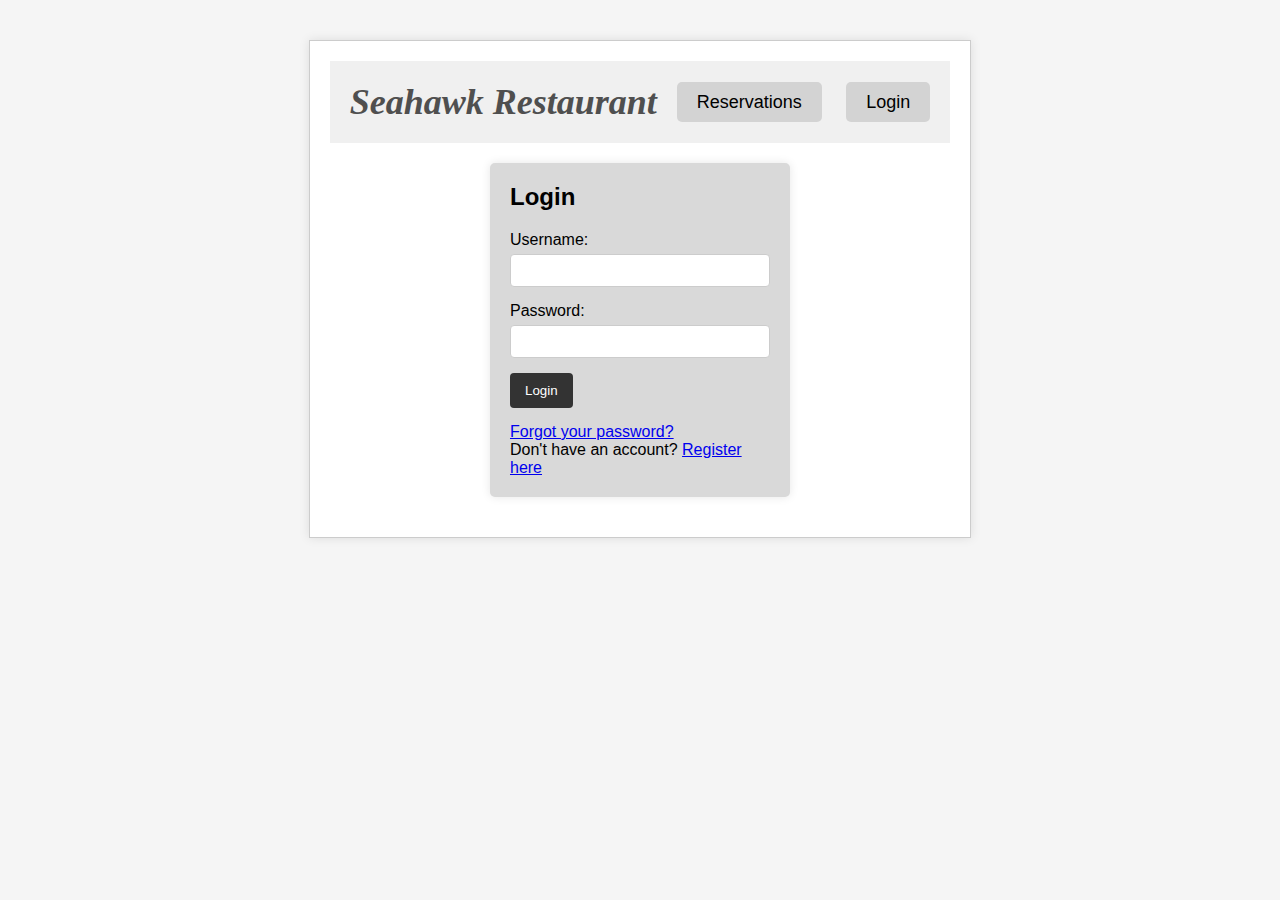
<file: pages/LoginComponent/LoginPage.html>
<!DOCTYPE html>
<html lang="en">
<head>
    <meta charset="UTF-8">
    <meta name="viewport" content="width=device-width, initial-scale=1.0">
    <title>Seahawk Restaurant - Login</title>
    <link rel="stylesheet" href="../../styles/styles.css">
    <link rel="stylesheet" href="../../styles/LoginPage.css">

</head>
<body>
    <main class="main">
        <div class="container">
            <header>
                <h1>Seahawk Restaurant</h1>
                <nav>
                    <a href="../ReservationComponent/ReservationPage.html">Reservations</a>
                    <a href="../LoginComponent/LoginPage.html">Login</a>
                </nav>
            </header>

            <section class="login">
                <h2>Login</h2>
                <form action="your-login-endpoint" method="POST">
                    <div class="form-group">
                        <label for="username">Username:</label>
                        <input type="text" id="username" name="username" required>
                    </div>
                    <div class="form-group">
                        <label for="password">Password:</label>
                        <input type="password" id="password" name="password" required>
                    </div>
                    <button type="submit">Login</button>
                </form>
                <div class="links">
                    <a href="#">Forgot your password?</a>
                    <p>Don't have an account? <a href="./RegisterPage.html">Register here</a></p>
                </div>
            </section>
        </div>
    </main>
</body>
</html>
</file>
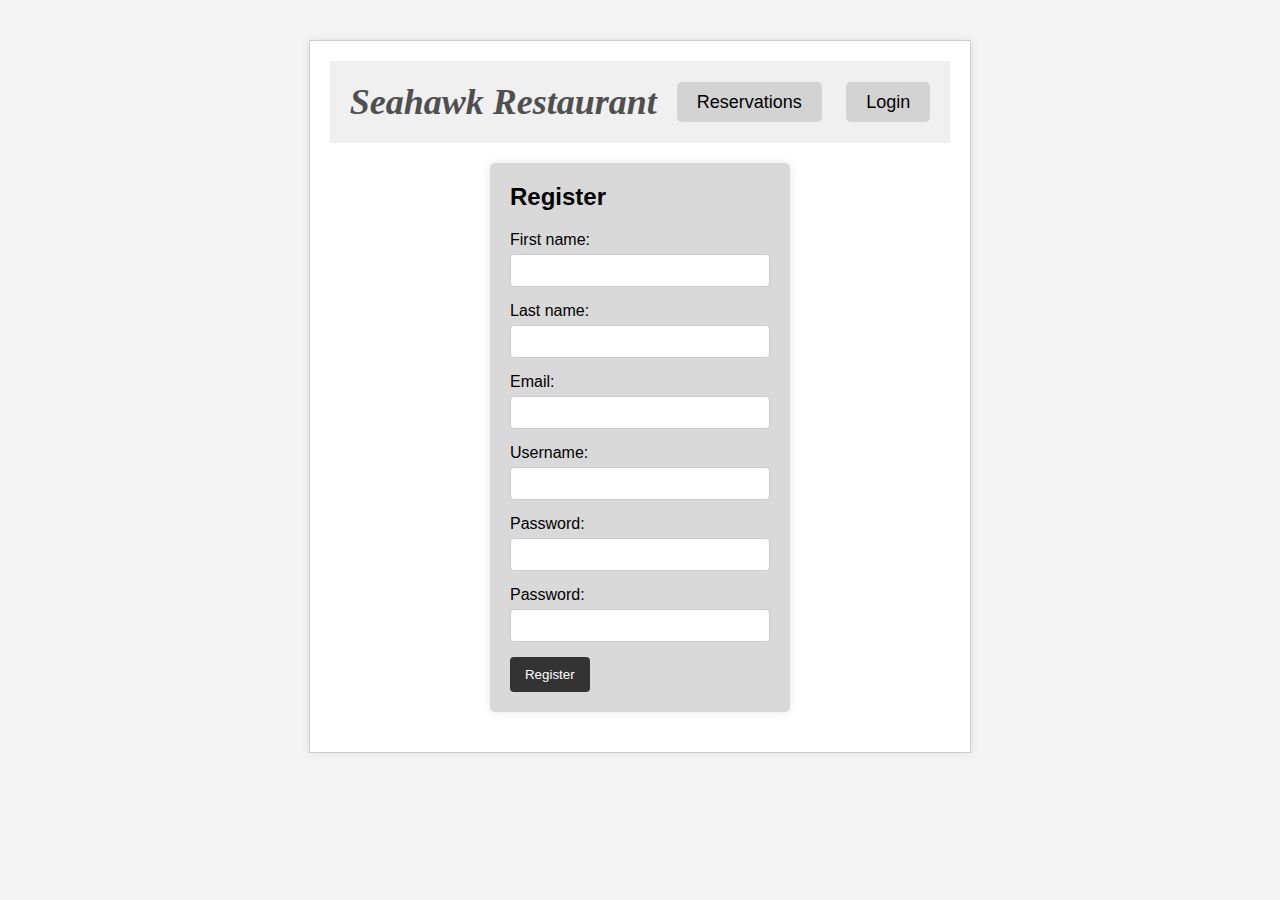
<file: pages/LoginComponent/RegisterPage.html>
<!DOCTYPE html>
<html lang="en">
<head>
    <meta charset="UTF-8">
    <meta name="viewport" content="width=device-width, initial-scale=1.0">
    <title>Seahawk Restaurant - Login</title>
    <link rel="stylesheet" href="../../styles/styles.css">
    <link rel="stylesheet" href="../../styles/RegisterPage.css">

</head>
<body>
    <main class="main">
        <div class="container">
            <header>
                <h1>Seahawk Restaurant</h1>
                <nav>
                    <a href="../ReservationComponent/ReservationPage.html">Reservations</a>
                    <a href="../LoginComponent/LoginPage.html">Login</a>
                </nav>
            </header>

            <section class="registration">
                <h2>Register</h2>
                <form action="your-registration-endpoint" method="POST">
                    <div class="form-group">
                        <label for="firstname">First name:</label>
                        <input type="text" id="firstname" name="firstname" required>
                    </div>
                    <div class="form-group">
                        <label for="lastname">Last name:</label>
                        <input type="text" id="lastname" name="lastname" required>
                    </div>
                    <div class="form-group">
                        <label for="email">Email:</label>
                        <input type="email" id="email" name="email" required>
                    </div>
                    <div class="form-group">
                        <label for="username">Username:</label>
                        <input type="text" id="username" name="username" required>
                    </div>
                    <div class="form-group">
                        <label for="password">Password:</label>
                        <input type="password" id="password" name="password" required>
                    </div>
                    <div class="form-group">
                        <label for="repassword">Password:</label>
                        <input type="repassword" id="repassword" name="repassword" required>
                    </div>
                    <button type="submit">Register</button>
                </form>
            </section>
        </div>
    </main>
</body>
</html>
</file>
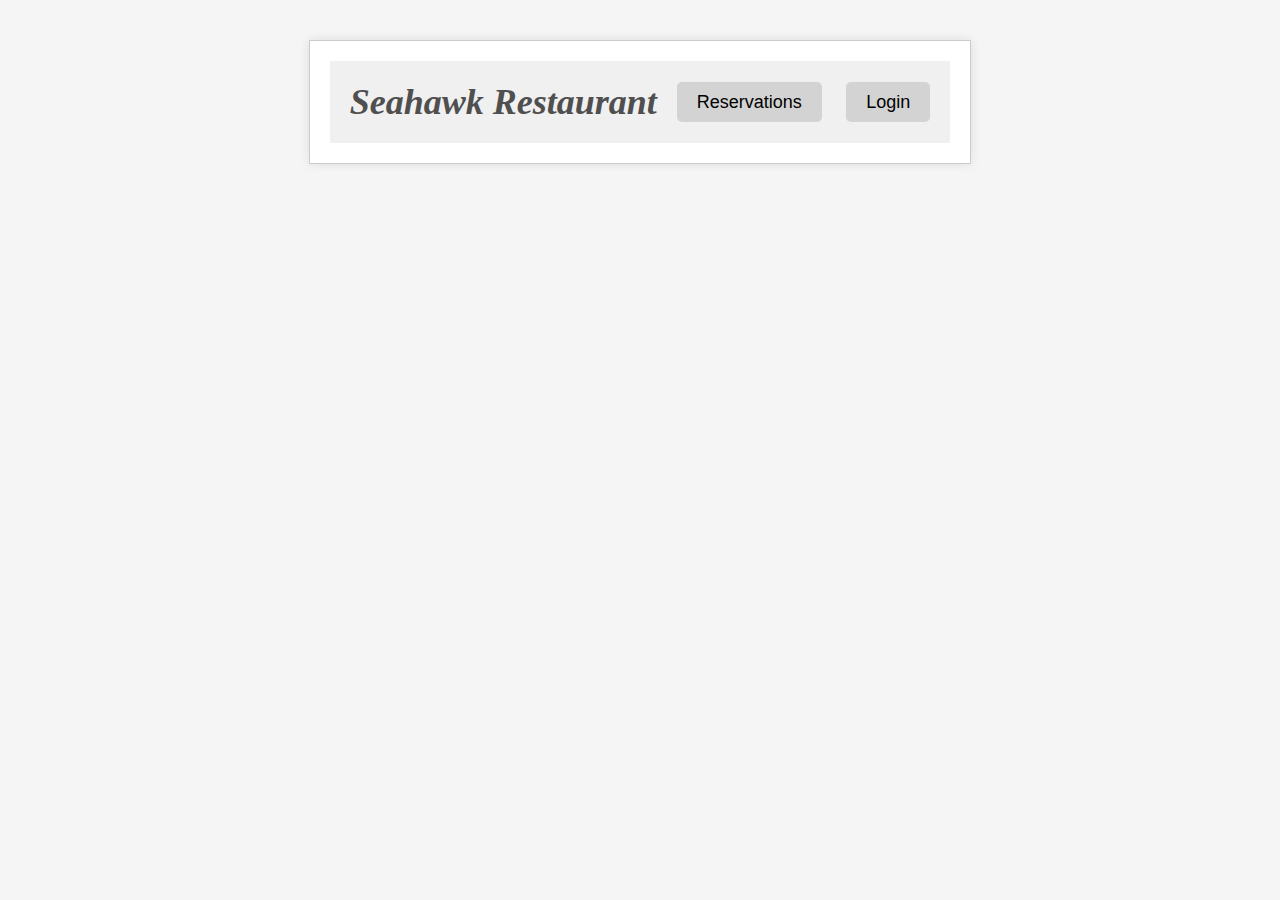
<file: pages/ReservationComponent/ReservationPage.html>
<!DOCTYPE html>
<html lang="en">
<head>
    <meta charset="UTF-8">
    <meta name="viewport" content="width=device-width, initial-scale=1.0">
    <title>Seahawk Restaurant</title>
    <link rel="stylesheet" href="../../styles/styles.css">
</head>
<body>
    <main class="main">
        <div class="container">
            <header>
                <h1>Seahawk Restaurant</h1>
                <nav>
                    <a href="../ReservationComponent/ReservationPage.html">Reservations</a>
                    <a href="../LoginComponent/LoginPage.html">Login</a>
                </nav>
            </header>
</file>
<file: styles/styles.css>
* {
    margin: 0;
    padding: 0;
    box-sizing: border-box;
}

body {
    font-family: Arial, sans-serif;
    background-color: #f5f5f5;
}

.container {
    max-width: 1200px;
    margin: 0 auto;
    padding: 20px;
    background-color: #ffffff;
    border: 1px solid #ccc;
    box-shadow: 0 0 10px rgba(0, 0, 0, 0.1);
}

header {
    display: flex;
    justify-content: space-between;
    align-items: center;
    padding: 20px;
    background-color: #f0f0f0;
}

header h1 {
    font-family: 'Times New Roman', serif;
    font-size: 36px;
    font-style: italic;
    color: #4f4f4f;
}

nav a {
    margin-left: 20px;
    padding: 10px 20px;
    background-color: #d3d3d3;
    color: #000;
    text-decoration: none;
    border-radius: 5px;
    font-size: 18px;
}

nav a:hover {
    background-color: #a9a9a9;
}

main {
    display: flex;
    justify-content: space-between;
    align-items: center;
    margin-top: 40px;
}

.welcome {
    max-width: 60%;
}

.welcome p {
    font-size: 18px;
    line-height: 1.6;
    color: #333;
}

.image img {
    max-width: 100%;
    height: auto;
    border-radius: 8px;
}
</file>
<file: styles/LoginPage.css>
/* Login Section Styles */
.login {
    background: #D9D9D9;
    padding: 20px;
    border-radius: 5px;
    box-shadow: 0 0 10px rgba(0, 0, 0, 0.1);
    margin: 20px auto;
    width: 300px;
    text-align: left;
}

.login h2 {
    margin-bottom: 20px;
}

.form-group {
    margin-bottom: 15px;
}

.form-group label {
    display: block;
    margin-bottom: 5px;
}

.form-group input {
    width: 100%;
    padding: 8px;
    border: 1px solid #ccc;
    border-radius: 4px;
}

button {
    padding: 10px 15px;
    background: #333;
    color: #fff;
    border: none;
    border-radius: 4px;
    cursor: pointer;
}

button:hover {
    background: #555;
}

.links {
    margin-top: 15px;
}
</file>
<file: styles/RegisterPage.css>
/* Regisration Section Styles */
.registration {
    background: #D9D9D9;
    padding: 20px;
    border-radius: 5px;
    box-shadow: 0 0 10px rgba(0, 0, 0, 0.1);
    margin: 20px auto;
    width: 300px;
    text-align: left;
}

.registration h2 {
    margin-bottom: 20px;
}

.form-group {
    margin-bottom: 15px;
}

.form-group label {
    display: block;
    margin-bottom: 5px;
}

.form-group input {
    width: 100%;
    padding: 8px;
    border: 1px solid #ccc;
    border-radius: 4px;
}

button {
    padding: 10px 15px;
    background: #333;
    color: #fff;
    border: none;
    border-radius: 4px;
    cursor: pointer;
}

button:hover {
    background: #555;
}

.links {
    margin-top: 15px;
}
</file>
